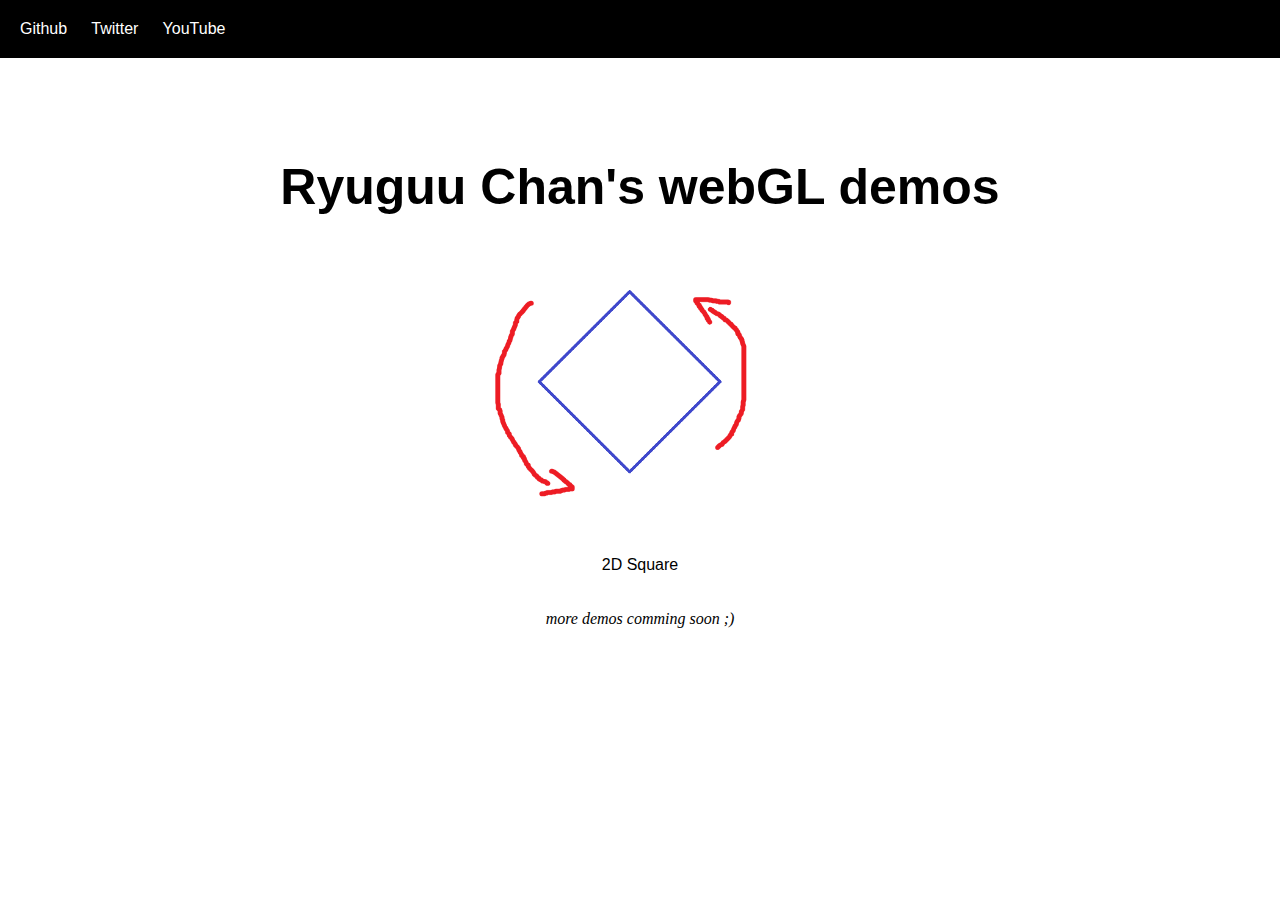
<file: index.html>
<!DOCTYPE html>
<html lang="en">
	<head>
		<title>Ryuguu chan's webGL demo - index</title>
		<meta charset="utf-8" />
		<link rel="stylesheet" type="text/css" href="style/home.css" media="all" />
		<link rel="icon" type="image/png" href="img/favicon.png" />
		<meta name="viewport" content="width=device-width" />
	</head>
	<body>
		<div class="linkSection">
			<a href="https://github.com/Ryuguu-Chan": id="firstLink">Github</a>
			<a href="https://twitter.com/ChanRyuguu">Twitter</a>
			<a href="https://www.youtube.com/channel/UCV2tKTOiWjiU43kcMZsjLRA":>YouTube</a>
		</div>
		<header>
			<h1>Ryuguu Chan's webGL demos</h1>
		</header>
		<div id="content">
			<table>
				<tr>
					<td>
						<a href="pages/2dSquare.html">
							<img id="2dSquareDemoIMG" class="demoThumbnail" src="img/demo00Thumb.png" />
						</a><br/>
						<p class="demoTitle" id="2dSquareDemoTitle">2D Square</p>
					</td>
				</tr>
			</table>
		</div>
		<footer>
			<p>more demos comming soon ;)</p>
		</footer>
	</body>
</html>
</file>
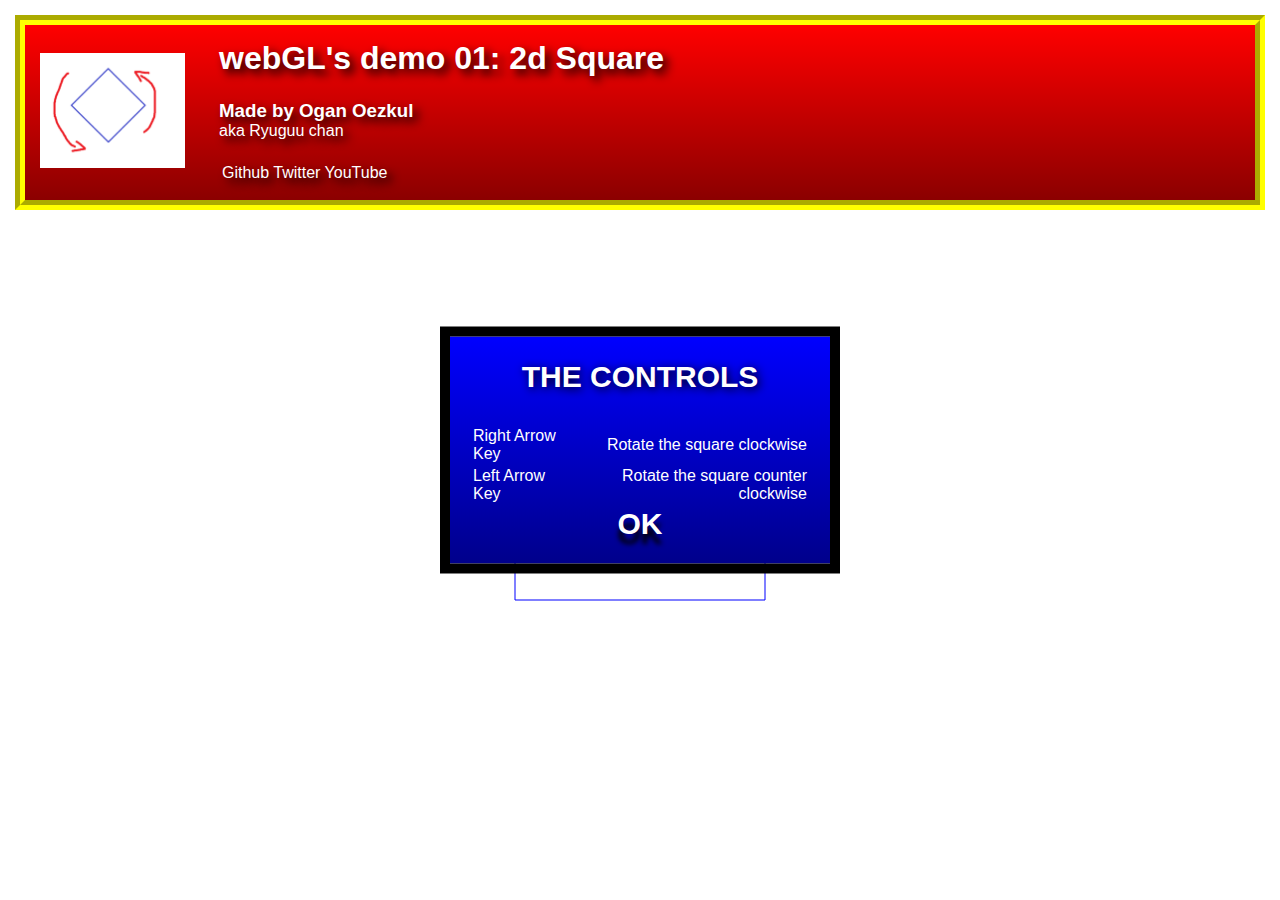
<file: pages/2dSquare.html>
<!DOCTYPE html>
<html lang="en">
	<head>
		<title>Ryuguu Chan's webGL demo : 2D Squre Demo</title>
		<meta name="viewport" content="width=device-width" />
		<link rel="stylesheet" type="text/css" href="../style/2dSquare.css" media="all" />
		<link rel="stylesheet" type="text/css" href="../style/2dSquarePhone.css" media="screen and (max-width:800px)" />
		<link rel="icon" type="image/png" href="../img/favicon.png" />
		<link rel="stylesheet" type="text/css" href="../style/messageBox.css" media="all" />

		<script src="../code/browser.js"></script>
	</head>
	<body>
		<header>
			<table id="pageTable">

				<tr>
					<td rowspan="10"><img class="demoImage" src="../img/demo00Thumb.png" title="2d square demo logo" /></td>
					<td><h1>webGL's demo 01: 2d Square</h1></td>
				</tr>
					<td><h3 id="authorName">Made by Ogan Oezkul</h3>aka Ryuguu chan</td>
				</tr>
				<tr>
					<td class="headerTableLinkSection">
						<a href="https://github.com/Ryuguu-Chan": id="firstLink">Github</a>
						<a href="https://twitter.com/ChanRyuguu">Twitter</a>
						<a href="https://www.youtube.com/channel/UCV2tKTOiWjiU43kcMZsjLRA">YouTube</a>
					</td>
				</tr>
			</table>
		</header>
		<div id="tactileArrowKeys">
			<img src="../img/leftArrow.png" id="leftArrowKey" />
			<img src="../img/rightArrow.png" id="rightArrowKey" />
		</div>
		<table id="instructionMessageBox">
			<tr>
				<th colspan="10">THE CONTROLS</th>
			</tr>
			<tr>
				<td class="class1" id="rightArrowKeyText">Right Arrow Key</td>
				<td class="class2">Rotate the square clockwise</td>
			</tr>
			<tr>
				<td class="class1" id="leftArrowKeyText">Left Arrow Key</td>
				<td class="class2">Rotate the square counter clockwise</td>
			</tr>
			<tr>
				<td colspan="10" id="confirmationButton">OK</td>
			</tr>
		</table>
		<script src="../code/ryuryuGFX/ryuryuGfx.js"></script>
		<script src="../code/2dSquare.js"></script>
	</body>
</html>
</file>
<file: style/home.css>
/* +---------------------------------------+ */
/* | MADE BY OGAN OEZKUL (AKA RYUGUU CHAN) | */
/* +---------------------------------------+ */

@keyframes headerApparition {
	from { opacity: 0; }
	to { opacity: 1; }
}

* {
	font-family: sans-serif;
	text-align: center;
}

html body {
	margin: 0;
}

.linkSection {
	background-color: black;
	color: white;
	text-align: left;
	padding-top: 20px;
	padding-bottom: 20px;

}

.linkSection a {
	color: white;
	text-decoration: none;
	margin-right: 20px;
}

#firstLink {
	margin-left: 20px;
}

.linkSection a:hover {
	text-decoration: underline;
}

table {
	display: inline;
}


header {
	margin-top: 100px;
	text-align: center;
}

table img {
	width: 356px;
}

header h1 {
	font-size: 50px;
	animation-name: headerApparition;
	animation-duration: 2s;
}

footer p {

	font-family: serif;
	font-style: italic;
}
</file>
<file: style/2dSquare.css>
/* +-------------------------------------+ */
/* | MADE BY OGAN OEZKUL AKA RYUGUU CHAN | */
/* +-------------------------------------+ */

#tactileArrowKeys { display: none; }

* {
	font-family: sans-serif;
}

html body, h1 {
	margin: 0;

}

.demoImage{
	width: 145px;
	margin-right: 30px;
}

#authorName {
	margin-bottom: 0px;
}


#pageTable {
	background: linear-gradient(red, darkred);
	display: block;
	border: groove 10px yellow;
	margin: 15px;
	padding: 12px;
	color: white;
	text-shadow: 5px 5px 10px black;
}

a {
	text-decoration: none;
	color: white;
	margin-top: 20px;
}

a:hover {
	text-decoration: underline;
}

.headerTableLinkSection{
	border-top: 20px;
	border-style: solid;
	border-color: rgba(0,0,0,0);
}

canvas {
	display: block;
	margin-left: auto;
	margin-right: auto;
}
</file>
<file: style/2dSquarePhone.css>
html {
	display: block;
	position: absolute;
	/* ok firefox */
}

#tactileArrowKeys {
	display: block;
}

#tactileArrowKeys img {
	width: 51px;
	image-rendering: pixelated;
}

#pageTable {
	width: 100%;
	margin: 0;
	border-width: 5px;
}

#tactileArrowKeys #leftArrowKey, #tactileArrowKeys #rightArrowKey {
	position: relative;
	top: 20px;
}

#tactileArrowKeys #leftArrowKey {
	left: 20px;
}

#tactileArrowKeys #rightArrowKey {
	left: 40px;
}
</file>
<file: style/messageBox.css>
/* +-------------------------------------+ */
/* | MADE BY OGAN OEZKUL AKA RYUGUU CHAN | */
/* +-------------------------------------+ */

@keyframes messageBoxApparition {
	from {
		position: absolute;
		top: 40%;
		transform: translate(-50%, -50%);
		opacity: 0;
	}

	to {
		position: absolute;
		top: 50%;
		transform: translate(-50%, -50%);
		opacity: 1;
	}
}

#instructionMessageBox{
	display: block;
	background: linear-gradient(blue, darkblue);
	color: white;
	text-align: center;
	padding: 20px;
	border: solid 10px black;

	position: absolute;
	top: 50%;
	left: 50%;
	transform: translate(-50%, -50%);

	animation-name: messageBoxApparition;
	animation-duration: 1s;

	width: 400px;
}

th {
	padding-bottom: 30px;
	font-size: 30px;
	text-shadow: 2px 2px 10px black;
}

#instructionMessageBox tr .class1 { text-align: left; }

#instructionMessageBox tr .class2 { text-align: right; }

#confirmationButton {
	text-align: center;
	font-weight: bold;
	font-size: 30px;
	text-shadow: 0px 10px 5px black;
	user-select: none;
}

#confirmationButton:hover {
	position: relative;
	top: 5px;
	text-shadow: 0px 5px 5px black;
}

#confirmationButton:active {
	position: relative;
	top: 10px;
	text-shadow: 0px 0px 5px black;
}
</file>
